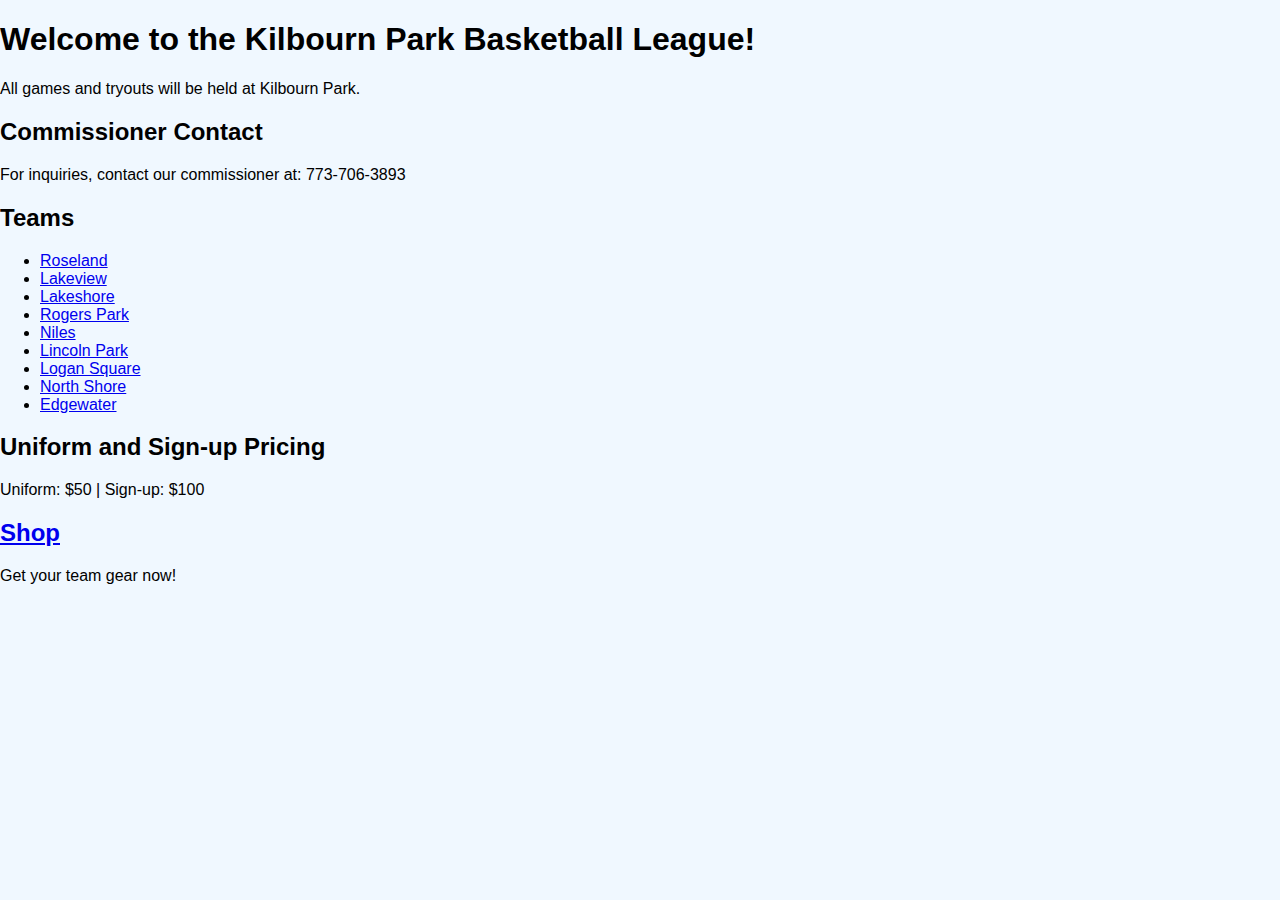
<file: index.html>
<!DOCTYPE html>
<html>
<head>
    <title>Basketball League</title>
    <link rel="stylesheet" type="text/css" href="styles.css">
</head>
<body>
    <h1>Welcome to the Kilbourn Park Basketball League!</h1>
    <p>All games and tryouts will be held at Kilbourn Park.</p>
    <div class="section">
        <h2>Commissioner Contact</h2>
        <p>For inquiries, contact our commissioner at: 773-706-3893</p>
    </div>
    <div class="section">
        <h2>Teams</h2>
        <ul>
            <li><a href="roseland.html">Roseland</a></li>
            <li><a href="lakeview.html">Lakeview</a></li>
            <li><a href="lakeshore.html">Lakeshore</a></li>
            <li><a href="rogerspark.html">Rogers Park</a></li>
            <li><a href="niles.html">Niles</a></li>
            <li><a href="lincolnpark.html">Lincoln Park</a></li>
            <li><a href="logansquare.html">Logan Square</a></li>
            <li><a href="northshore.html">North Shore</a></li>
            <li><a href="edgewater.html">Edgewater</a></li>
        </ul>
    </div>
    <div class="section">
        <h2>Uniform and Sign-up Pricing</h2>
        <p>Uniform: $50 | Sign-up: $100</p>
    </div>
    <div class="section">
        <h2><a href="shop.html">Shop</a></h2>
        <p>Get your team gear now!</p>
    </div>
</body>
</html>
</file>
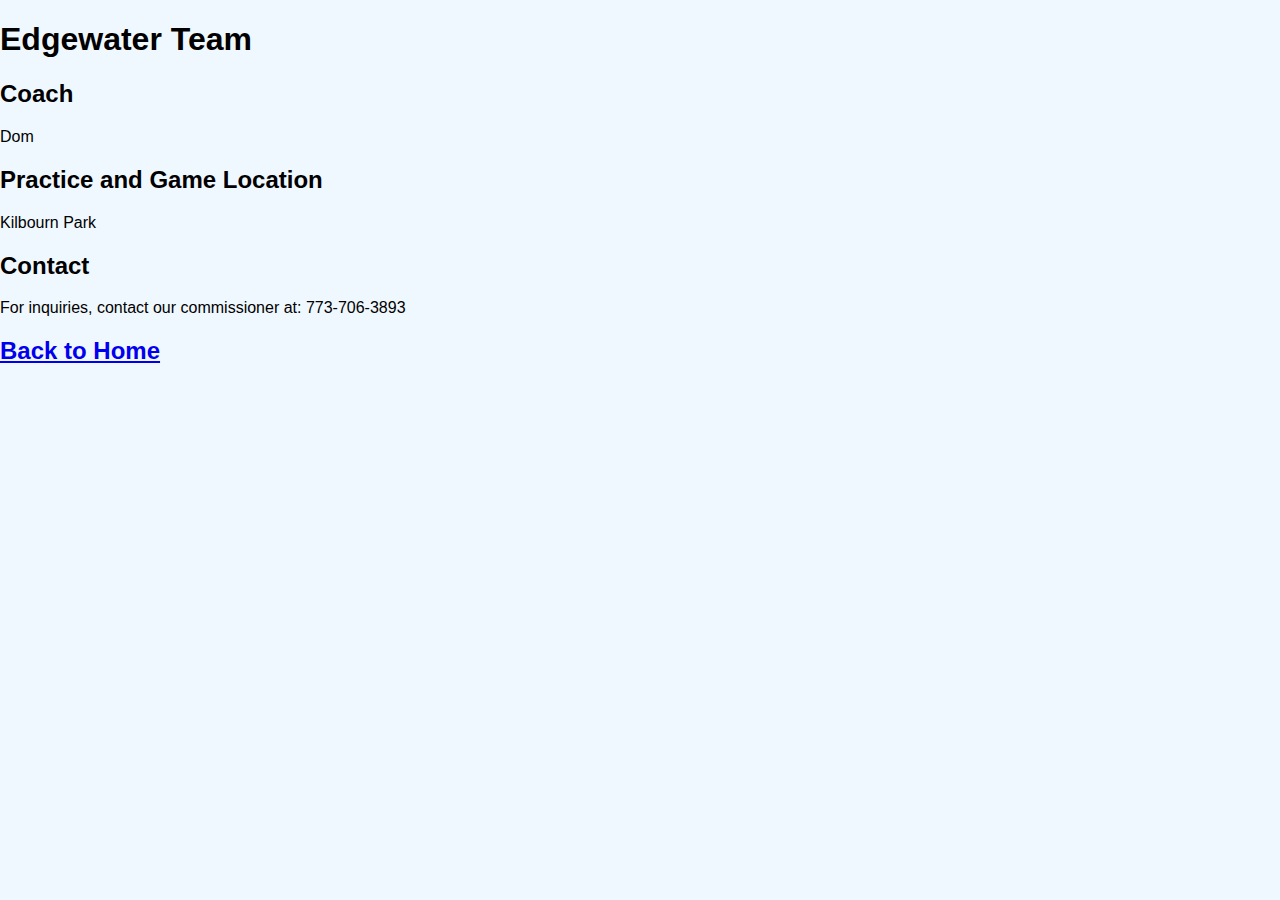
<file: edgewater.html>
<!DOCTYPE html>
<html>
<head>
    <title>Edgewater Team</title>
    <link rel="stylesheet" type="text/css" href="styles.css">
</head>
<body>
    <h1>Edgewater Team</h1>
    <div class="section">
        <h2>Coach</h2>
        <p>Dom</p>
    </div>
    <div class="section">
        <h2>Practice and Game Location</h2>
        <p>Kilbourn Park</p>
    </div>
    <div class="section">
        <h2>Contact</h2>
        <p>For inquiries, contact our commissioner at: 773-706-3893</p>
    </div>
    <div class="section">
        <h2><a href="index.html">Back to Home</a></h2>
    </div>
</body>
</html>
</file>
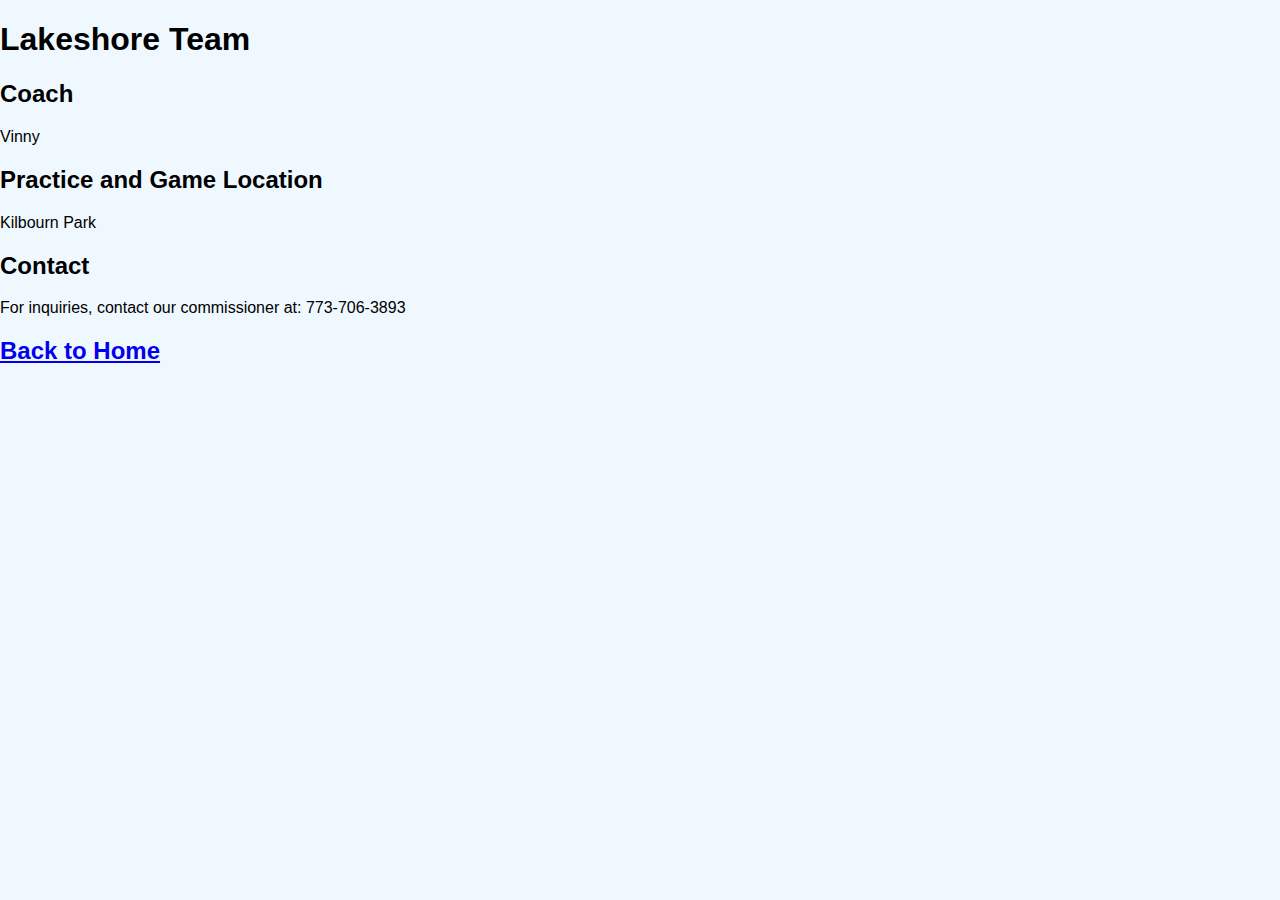
<file: lakeshore.html>
<!DOCTYPE html>
<html>
<head>
    <title>Lakeshore Team</title>
    <link rel="stylesheet" type="text/css" href="styles.css">
</head>
<body>
    <h1>Lakeshore Team</h1>
    <div class="section">
        <h2>Coach</h2>
        <p>Vinny</p>
    </div>
    <div class="section">
        <h2>Practice and Game Location</h2>
        <p>Kilbourn Park</p>
    </div>
    <div class="section">
        <h2>Contact</h></h2>
        <p>For inquiries, contact our commissioner at: 773-706-3893</p>
    </div>
    <div class="section">
        <h2><a href="index.html">Back to Home</a></h2>
    </div>
</body>
</html>
</file>
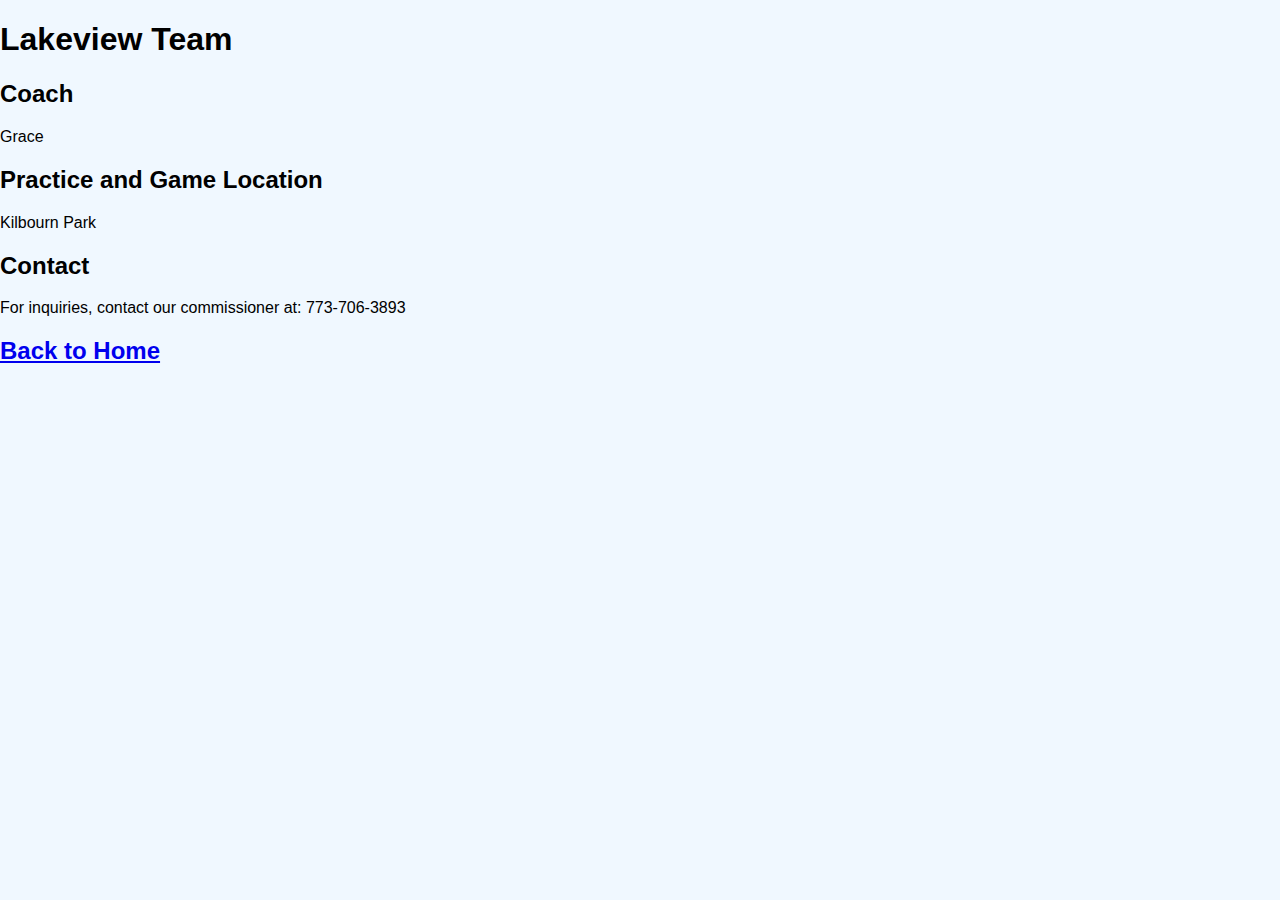
<file: lakeview.html>
<!DOCTYPE html>
<html>
<head>
    <title>Lakeview Team</title>
    <link rel="stylesheet" type="text/css" href="styles.css">
</head>
<body>
    <h1>Lakeview Team</h1>
    <div class="section">
        <h2>Coach</h2>
        <p>Grace</p>
    </div>
    <div class="section">
        <h2>Practice and Game Location</h2>
        <p>Kilbourn Park</p>
    </div>
    <div class="section">
        <h2>Contact</h2>
        <p>For inquiries, contact our commissioner at: 773-706-3893</p>
    </div>
    <div class="section">
        <h2><a href="index.html">Back to Home</a></h2>
    </
</file>
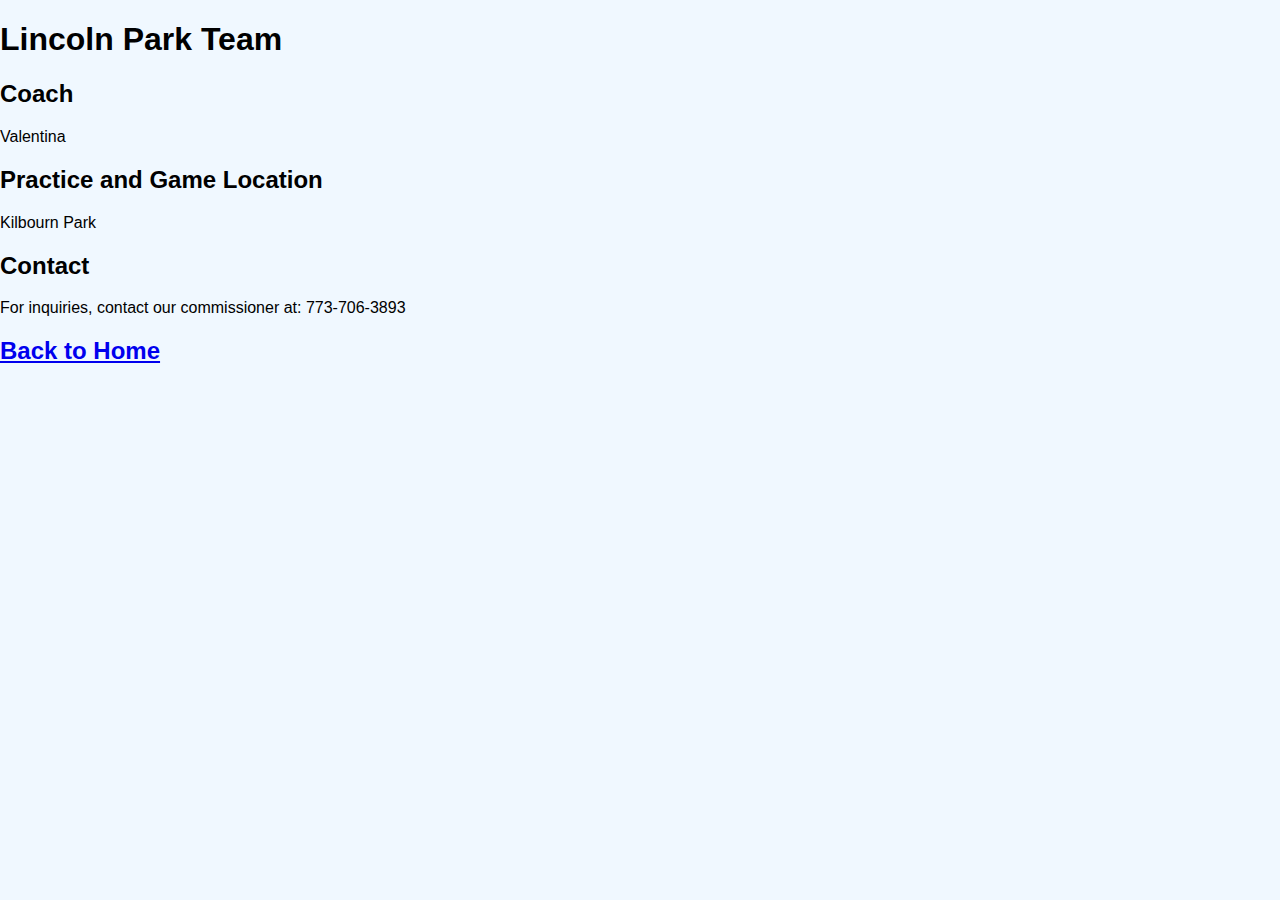
<file: lincoln park.html>
<!DOCTYPE html>
<html>
<head>
    <title>Lincoln Park Team</title>
    <link rel="stylesheet" type="text/css" href="styles.css">
</head>
<body>
    <h1>Lincoln Park Team</h1>
    <div class="section">
        <h2>Coach</h2>
        <p>Valentina</p>
    </div>
    <div class="section">
        <h2>Practice and Game Location</h2>
        <p>Kilbourn Park</p>
    </div>
    <div class="section">
        <h2>Contact</h2>
        <p>For inquiries, contact our commissioner at: 773-706-3893</p>
    </div>
    <div class="section">
        <h2><a href="index.html">Back to Home</a></h2>
    </div>
</body>
</html>
</file>
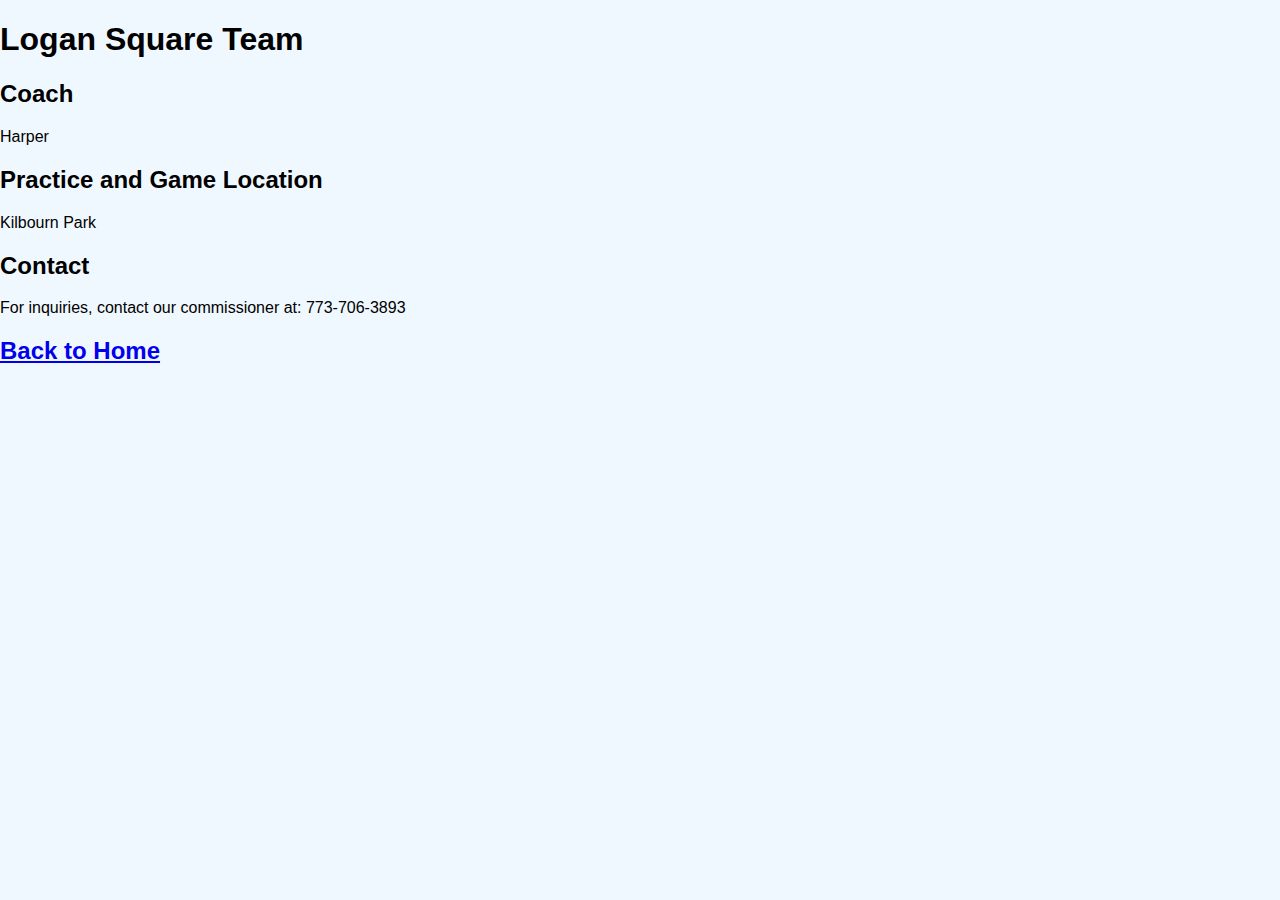
<file: logan square.html>
<!DOCTYPE html>
<html>
<head>
    <title>Logan Square Team</title>
    <link rel="stylesheet" type="text/css" href="styles.css">
</head>
<body>
    <h1>Logan Square Team</h1>
    <div class="section">
        <h2>Coach</h2>
        <p>Harper</p>
    </div>
    <div class="section">
        <h2>Practice and Game Location</h2>
        <p>Kilbourn Park</p>
    </div>
    <div class="section">
        <h2>Contact</h2>
        <p>For inquiries, contact our commissioner at: 773-706-3893</p>
    </div>
    <div class="section">
        <h2><a href="index.html">Back to Home</a></h2>
    </div>
</body>
</html>
</file>
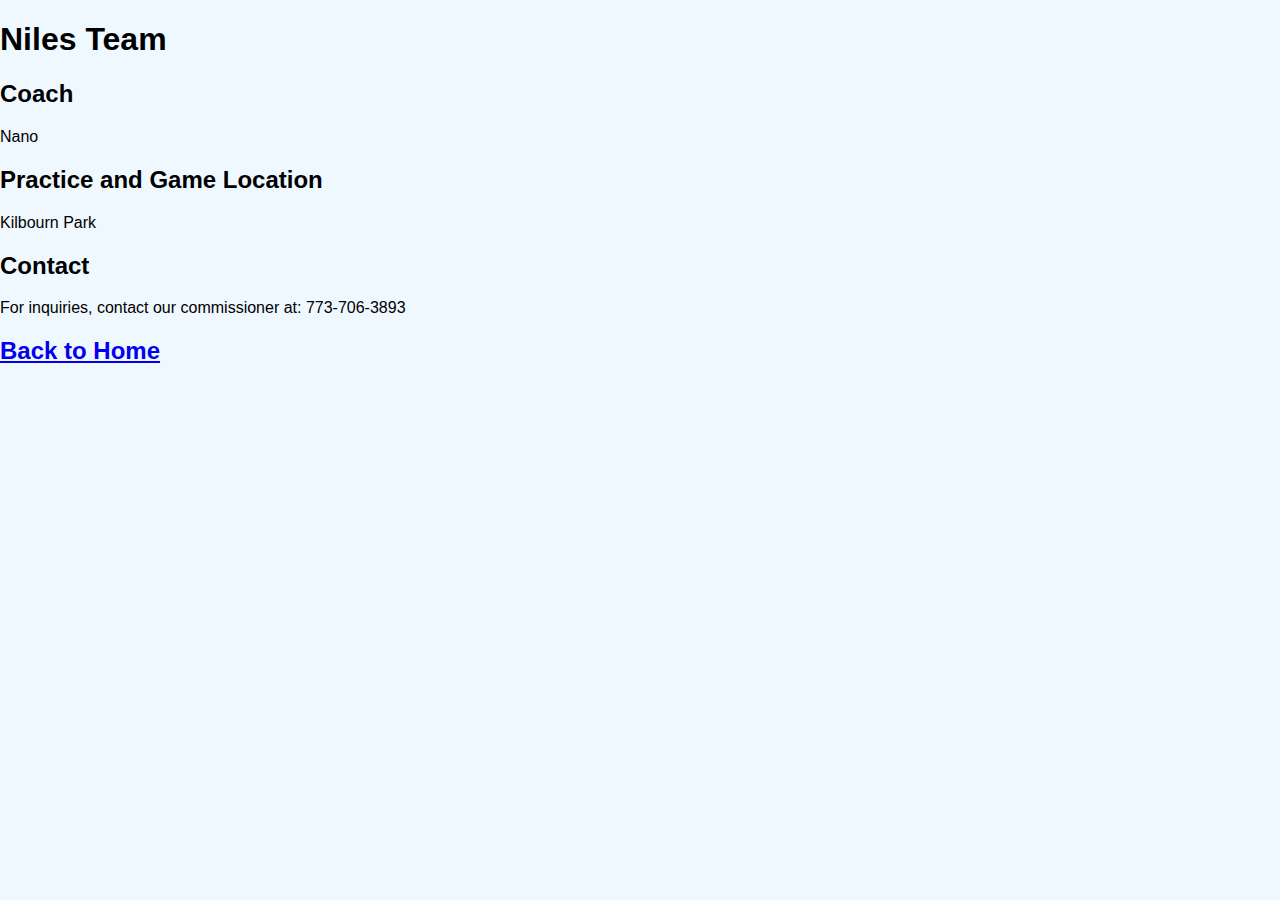
<file: niles.html>
<!DOCTYPE html>
<html>
<head>
    <title>Niles Team</title>
    <link rel="stylesheet" type="text/css" href="styles.css">
</head>
<body>
    <h1>Niles Team</h1>
    <div class="section">
        <h2>Coach</h2>
        <p>Nano</p>
    </div>
    <div class="section">
        <h2>Practice and Game Location</h2>
        <p>Kilbourn Park</p>
    </div>
    <div class="section">
        <h2>Contact</h2>
        <p>For inquiries, contact our commissioner at: 773-706-3893</p>
    </div>
    <div class="section">
        <h2><a href="index.html">Back to Home</a></h2>
    </div>
</body>
</html>
</file>
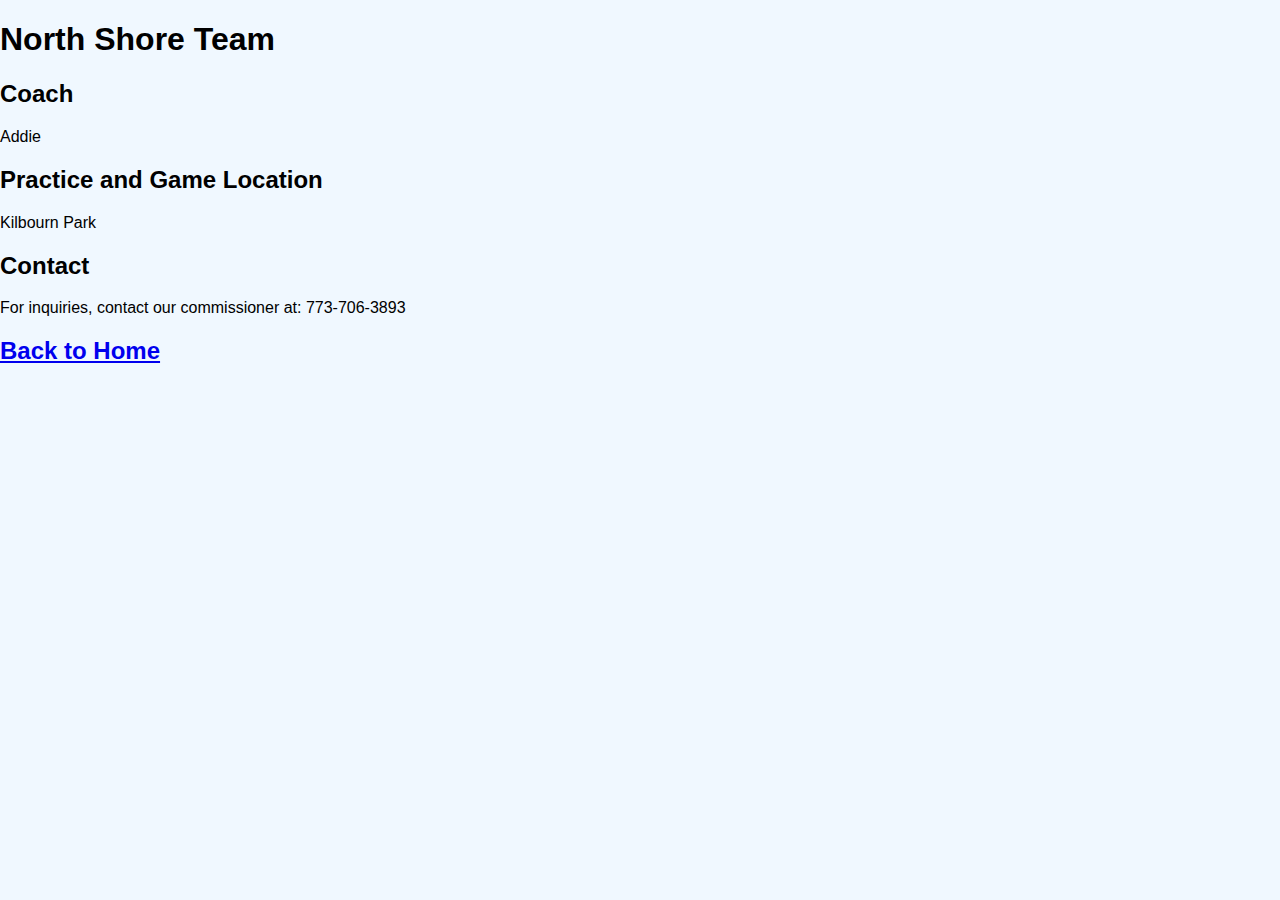
<file: north shore.html>
<!DOCTYPE html>
<html>
<head>
    <title>North Shore Team</title>
    <link rel="stylesheet" type="text/css" href="styles.css">
</head>
<body>
    <h1>North Shore Team</h1>
    <div class="section">
        <h2>Coach</h2>
        <p>Addie</p>
    </div>
    <div class="section">
        <h2>Practice and Game Location</h2>
        <p>Kilbourn Park</p>
    </div>
    <div class="section">
        <h2>Contact</h2>
        <p>For inquiries, contact our commissioner at: 773-706-3893</p>
    </div>
    <div class="section">
        <h2><a href="index.html">Back to Home</a></h2>
    </div>
</body>
</html>
</file>
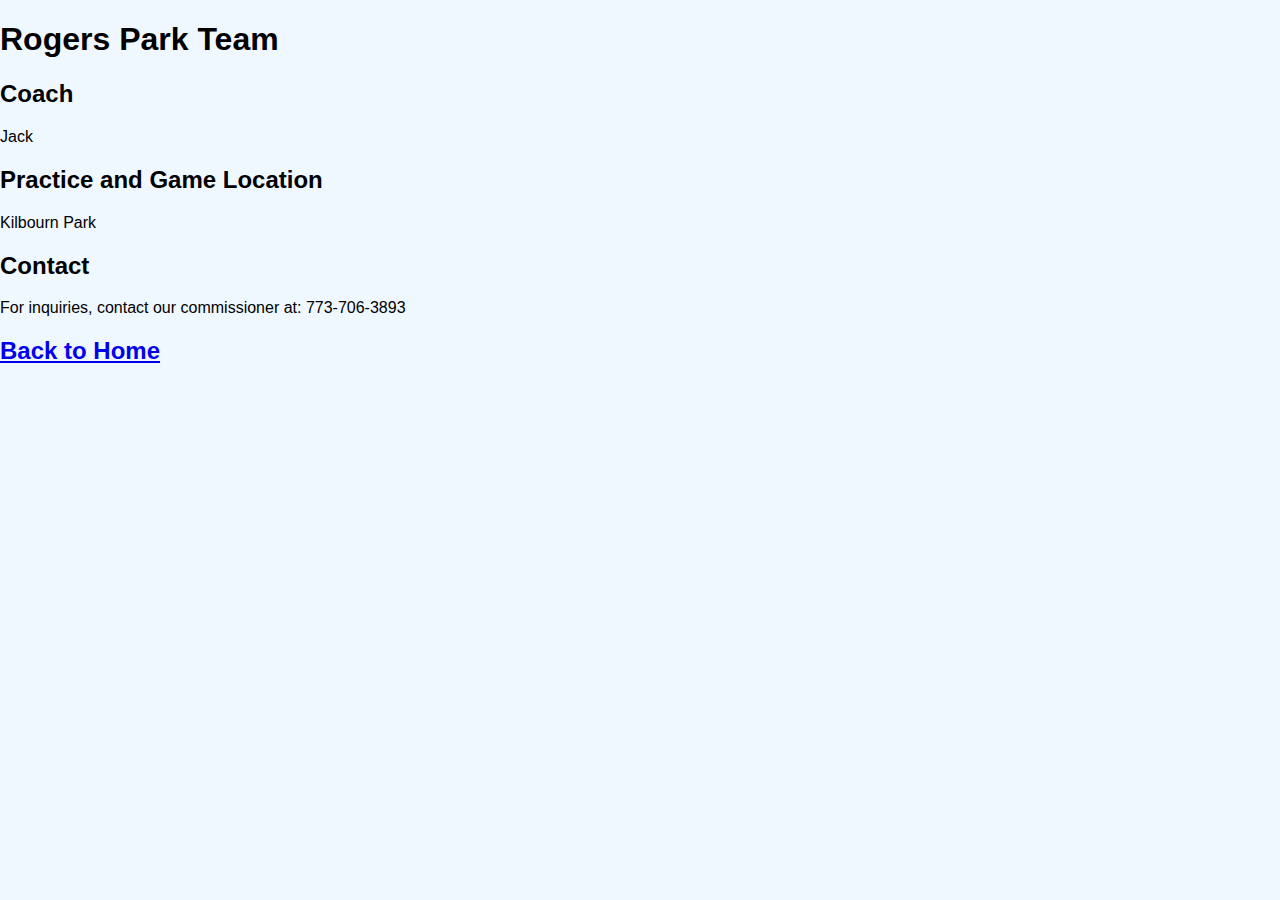
<file: rogers park.html>
<!DOCTYPE html>
<html>
<head>
    <title>Rogers Park Team</title>
    <link rel="stylesheet" type="text/css" href="styles.css">
</head>
<body>
    <h1>Rogers Park Team</h1>
    <div class="section">
        <h2>Coach</h2>
        <p>Jack</p>
    </div>
    <div class="section">
        <h2>Practice and Game Location</h2>
        <p>Kilbourn Park</p>
    </div>
    <div class="section">
        <h2>Contact</h2>
        <p>For inquiries, contact our commissioner at: 773-706-3893</p>
    </div>
    <div class="section">
        <h2><a href="index.html">Back to Home</a></h2>
    </div>
</body>
</html>
</file>
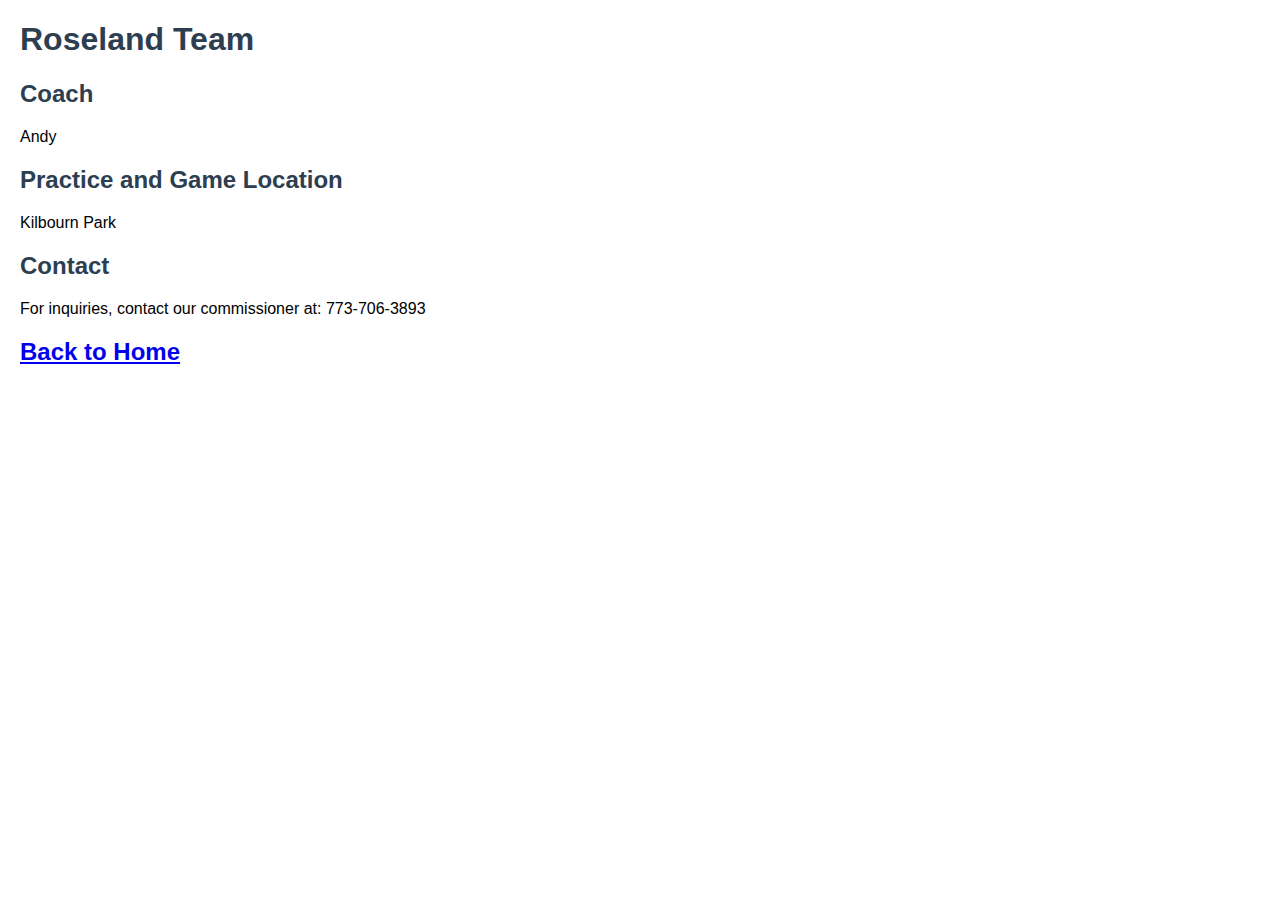
<file: roseland.html>
<!DOCTYPE html>
<html>
<head>
    <title>Roseland Team</title>
    <style>
        body { font-family: Arial, sans-serif; margin: 20px; }
        h1, h2 { color: #2c3e50; }
        .section { margin-bottom: 20px; }
    </style>
</head>
<body>
    <h1>Roseland Team</h1>
    <div class="section">
        <h2>Coach</h2>
        <p>Andy</p>
    </div>
    <div class="section">
        <h2>Practice and Game Location</h2>
        <p>Kilbourn Park</p>
    </div>
    <div class="section">
        <h2>Contact</h2>
        <p>For inquiries, contact our commissioner at: 773-706-3893</p>
    </div>
    <div class="section">
        <h2><a href="index.html">Back to Home</a></h2>
    </div>
</body>
</html>
</file>
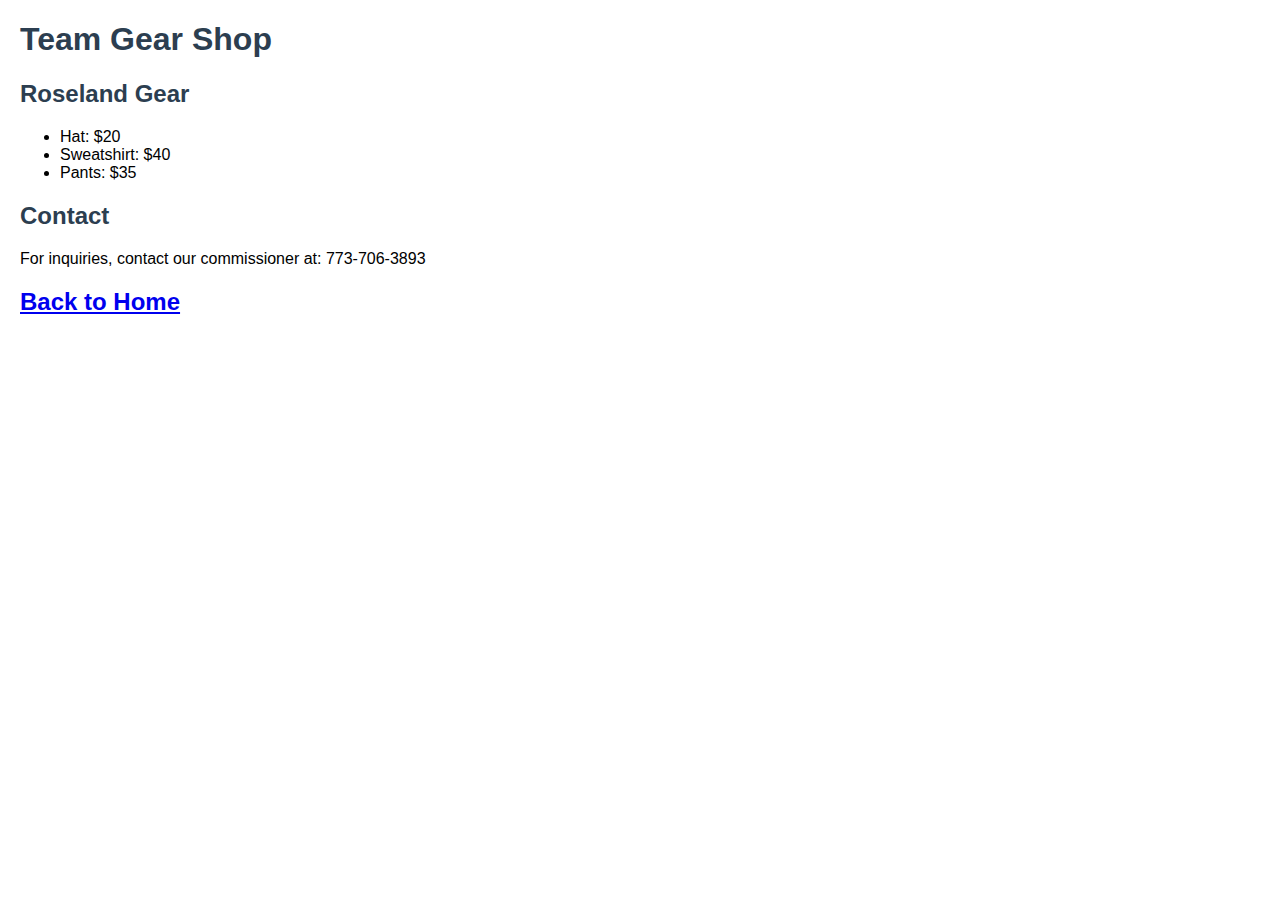
<file: shop.html>
<!DOCTYPE html>
<html>
<head>
    <title>Shop</title>
    <style>
        body { font-family: Arial, sans-serif; margin: 20px; }
        h1, h2 { color: #2c3e50; }
        .section { margin-bottom: 20px; }
    </style>
</head>
<body>
    <h1>Team Gear Shop</h1>
    <div class="section">
        <h2>Roseland Gear</h2>
        <ul>
            <li>Hat: $20</li>
            <li>Sweatshirt: $40</li>
            <li>Pants: $35</li>
        </ul>
    </div>
    <!-- Repeat similar sections for other teams -->
    <div class="section">
        <h2>Contact</h2>
        <p>For inquiries, contact our commissioner at: 773-706-3893</p>
    </div>
    <div class="section">
        <h2><a href="index.html">Back to Home</a></h2>
    </div>
</body>
</html>
</file>
<file: styles.css>
/* Global Styles */
body {
    font-family: 'Arial', sans-serif;
    background-color: #f0f8ff; /* Baby blue background */
    margin: 0;
    padding: 0;
}

/* Header */
header {
    background: #ff4500; /* Orange background */
    color: #fff;
    padding: 20px 0;
    text-align: center;
}

header h1 {
    margin: 0;
}

/* Navigation */
nav ul {
    padding: 0;
    list-style: none;
    background: #ffa07a; /* Light orange background */
    overflow: hidden;
    text-align: center;
}

nav ul li {
    display: inline-block;
}

nav ul li a {
    color: #fff;
    text-decoration: none;
    padding: 15px 20px;
    display: inline-block;
}

nav ul li a:hover {
    background: #ff7f50; /* Coral background */
}

/* Container */
.container {
    width: 80%;
    margin: auto;
    overflow: hidden;
}

/* Sections */
section {
    margin: 20px 0;
    padding: 20px;
    background: #fff;
    border: 1px solid #ddd;
    box-shadow: 0 0 10px rgba(0,0,0,0.1);
}

section h2 {
    margin-top: 0;
    color: #ff4500; /* Orange */
}

/* Footer */
footer {
    background: #ff4500; /* Orange background */
    color: #fff;
    text-align: center;
    padding: 10px 0;
    margin-top: 20px;
}
</file>
